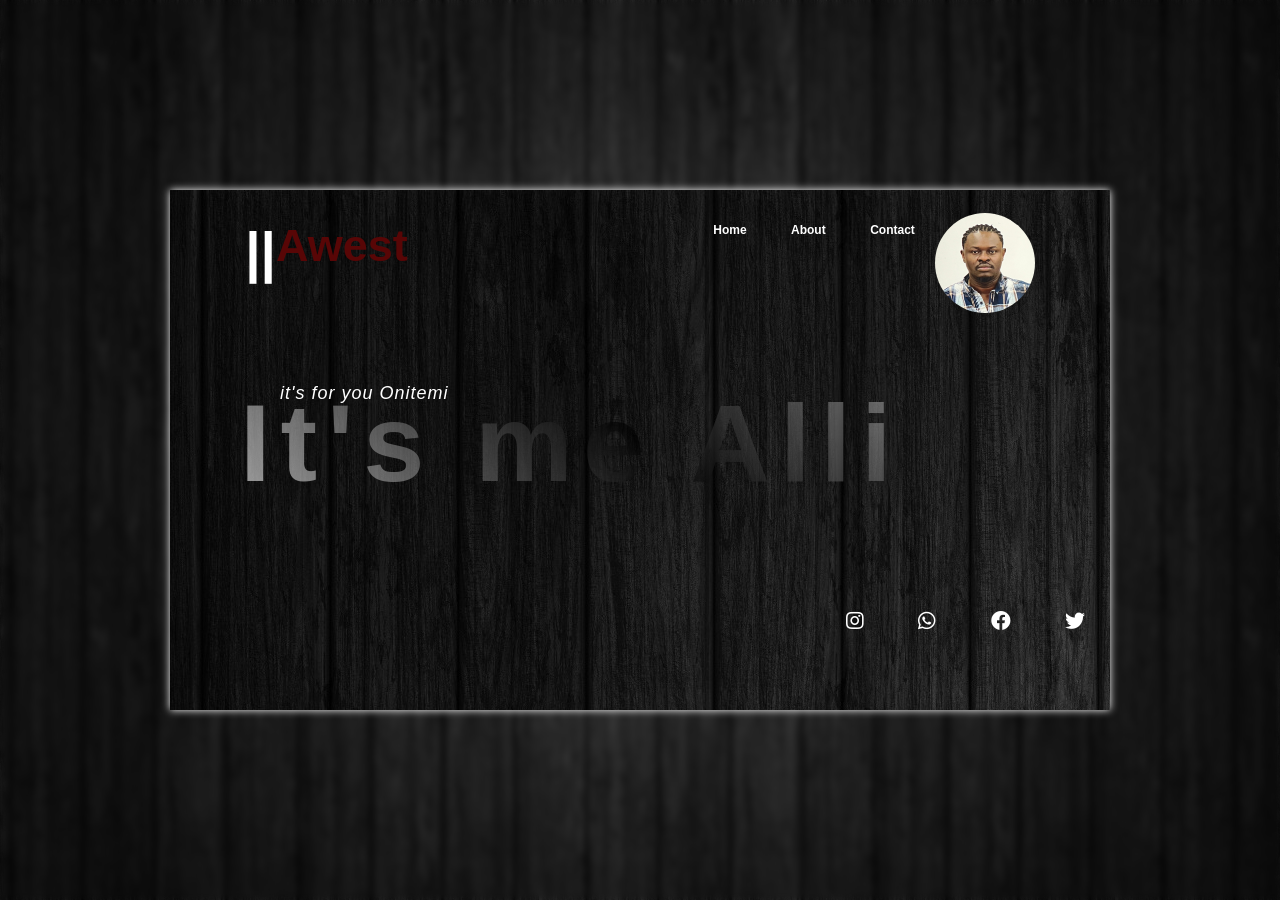
<file: index.html>
<!DOCTYPE html>
<html lang="en">
<head>
    <meta charset="UTF-8">
    <meta name="viewport" content="width=device-width, initial-scale=1.0">
    <title>Awest</title>
    <!--style css-->
    <link rel="stylesheet" href="style.css">

<!--fontawesome icone CDN-->
<link rel="stylesheet" href="https://use.fontawesome.com/releases/v5.15.4/css/all.css">


</head>
<body>
    <div class="glass">
    <nav>
        <h2 class="logo">||</h2>
        <h2 class="main">Awest</h2>
        <ul>
            <li><a href="#">Home</a></li>
                <li><a href="about.html">About</a></li>
                <li><a href="#">Contact</a></li>
        </ul>


        

        <img src="images/pro pic.jpeg" alt="profile">
    </nav>
    <div>
        <h3>it's for you Onitemi</h3>
        <h1>It's me Alli</h1>
    </div>
<div class="icons">
<ul>
    <li><i class="fab fa-instagram"></i></li>
    <li><i class="fab fa-whatsapp"></i></li>
    <li><i class="fab fa-facebook"></i></li>
    <li><i class="fab fa-twitter"></i></li>
</ul>
</div>


    </div>
</body>
</html>
</file>
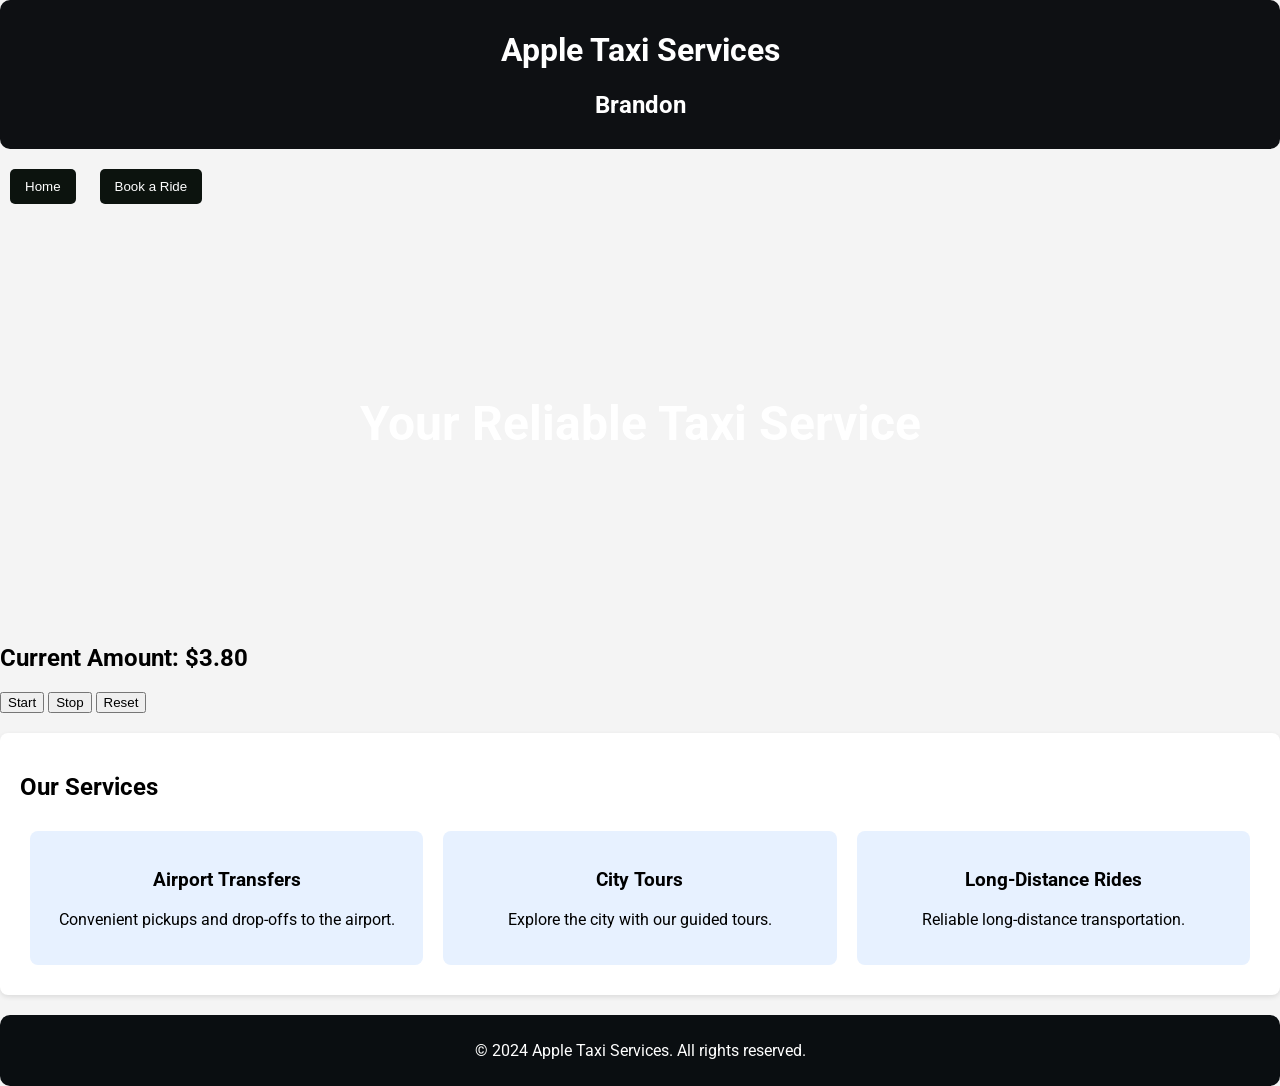
<file: tax.html>
<!DOCTYPE html>
<html lang="en">
<head>
    <meta charset="UTF-8">
    <meta name="viewport" content="width=device-width, initial-scale=1.0">
    <title>Taxi Company</title>
    <link href="https://fonts.googleapis.com/css?family=Roboto:400,700" rel="stylesheet">
    <style>
        body {
            font-family: 'Roboto', sans-serif;
            margin: 0;
            padding: 0;
            background-color: #f4f4f4;
        }
        header {
            background-color: #0e1013;
            color: white;
            padding: 10px;
            text-align: center;
            border-radius: 10px;
        }
        nav {
            margin: 20px 0;
        }
        nav button {
            margin: 0 10px;
            padding: 10px 15px;
            border: none;
            border-radius: 5px;
            background-color: #0c130e;
            color: white;
            cursor: pointer;
        }
        .hero {
            background-image: url('https://via.placeholder.com/1200x400?text=Taxi+Service');
            background-size: cover;
            height: 400px;
            display: flex;
            justify-content: center;
            align-items: center;
            color: white;
            text-align: center;
        }
        .hero h1 {
            font-size: 48px;
            margin: 0;
        }
        .container {
            padding: 20px;
            background-color: white;
            border-radius: 8px;
            box-shadow: 0 2px 5px rgba(0, 0, 0, 0.1);
            margin-top: 20px;
        }
        .services {
            display: flex;
            justify-content: space-around;
            margin-top: 20px;
        }
        .service {
            flex: 1;
            margin: 10px;
            padding: 20px;
            background-color: #e7f1ff;
            border-radius: 8px;
            text-align: center;
        }
        footer {
            margin-top: 20px;
            padding: 10px 0;
            background-color: #0a0e11;
            color: white;
            text-align: center;
            border-radius: 10px;
        }
        .booking-form {
            display: none;
            position: fixed;
            top: 0;
            left: 0;
            width: 100%;
            height: 100%;
            background-color: rgba(0, 0, 0, 0.5);
            padding: 50px;
            box-sizing: border-box;
        }
        .booking-content {
            background: white;
            padding: 20px;
            border-radius: 8px;
            max-width: 400px;
            margin: auto;
        }
    </style>
</head>
<body>

    <header>
        <h1>Apple Taxi Services</h1>
        <h2>Brandon</h2>
    </header>

    <nav>
        <button onclick="location.reload()">Home</button>
        <button onclick="document.getElementById('bookingModal').style.display='block'">Book a Ride</button>
    </nav>

    <div class="hero">
        <h1>Your Reliable Taxi Service</h1>
    </div>

    <div>
        <h2>Current Amount: <span id="amount">$3.80</span></h2>
        <button id="startBtn">Start</button>
        <button id="stopBtn">Stop</button>
        <button id="resetBtn">Reset</button>
    
        <script src="scrip.js"></script></div>


    <div class="container">
        <h2>Our Services</h2>
        <div class="services">
            <div class="service">
                <h3>Airport Transfers</h3>
                <p>Convenient pickups and drop-offs to the airport.</p>
            </div>
            <div class="service">
                <h3>City Tours</h3>
                <p>Explore the city with our guided tours.</p>
            </div>
            <div class="service">
                <h3>Long-Distance Rides</h3>
                <p>Reliable long-distance transportation.</p>
            </div>
        </div>

    </div>

      
    

    <div id="bookingModal" class="booking-form">
        <div class="booking-content">
            <h2>Book a Ride</h2>
            <label for="pickup">Pickup Location:</label><br>
            <input type="text" id="pickup" placeholder="Enter pickup location"><br><br>
            <label for="dropoff">Drop-off Location:</label><br>
            <input type="text" id="dropoff" placeholder="Enter drop-off location"><br><br>
            <button onclick="alert('Ride booked!')">Confirm Booking</button>
            <button onclick="document.getElementById('bookingModal').style.display='none'">Close</button>
        </div>
    </div>

    <footer>
        <p>&copy; 2024 Apple Taxi Services. All rights reserved.</p>
    </footer>

    <script>
        let timer;
        let timeElapsed = 180; // Starting from 3 minutes in seconds

        function updateTimer() {
            timeElapsed++;
            const minutes = String(Math.floor(timeElapsed / 60)).padStart(2, '0');
            const seconds = String(timeElapsed % 60).padStart(2, '0');
            document.getElementById('tripTimer').textContent = `${minutes}:${seconds}`;
        }

        document.getElementById('startButton').onclick = function() {
            timer = setInterval(updateTimer, 1000);
            this.style.display = 'none';
            document.getElementById('stopButton').style.display = 'block';
        };

        document.getElementById('stopButton').onclick = function() {
            clearInterval(timer);
            this.style.display = 'none';
            document.getElementById('startButton').style.display = 'block';
        };

        let amount = 3.80; // Starting amount
const increment = 0.10; // Increment value
const displayElement = document.getElementById('amount');

setInterval(() => {
    amount += increment; // Increment the amount
    displayElement.textContent = `$${amount.toFixed(2)}`; // Update the display
}, 1000); // Run every 1000 milliseconds (1 second)

    </script>

</body>
</html>
</file>
<file: style.css>
*{margin: 0;
    padding: 0;
    box-sizing: border-box;
    font-family: Arial, Helvetica, sans-serif;
}

body{
    background-image: url(images/backo.jpg);
    background-position: center;
    background-size: cover;
    height: 100vh;
    display: flex;
    align-items: center;
    justify-content: center;
    backdrop-filter: blur(3px);
  
   
    }
.glass{
    width: 940px;
    height: 520px;
    box-shadow: 0 0 8px rgba(255,255,255,1);
    background-image: url(images/backo.jpg);  
}

nav{
    display: flex;
    padding:30px 8%;
    
}
.main{
    font-size: 45px;
    color: #580606
    
    }
.logo{
    font-size: 55px;
    color: #ffffff;
    cursor: pointer;  
}
nav ul{
    flex: 1;
    text-align: right;
}
nav ul li{
    list-style: none;
    display: inline-block;
    margin: 0 20px;
    transition: 0.1s ease-out;
   
}
nav ul li:hover{
    border-bottom: 2px solid #ffff
}
nav ul li a{
    text-decoration: none;
    font-size: 12px;
    color: #ffff;
    font-weight: bold;
}
img{
    width: 100px;
    height: 100px;
    border-radius: 50%;
    cursor: pointer;
    margin-top: -7px;
    transition: 0.1s ease;
}
img:hover{
    boder: 2px solid #fff;
}

h3{
    color: #ffff;
    margin: 40px 110px -25px;
    font-style: italic;
    font-weight: 100;
    font-size: 18px;
    letter-spacing: 1px;
}
h1{
    color: #8d0dad;
    margin: 0 70px;
font-family: Verdana, Geneva, Tahoma, sans-serif;
font-size: 110px;
letter-spacing: 10px;
opacity: 0.6;

background-image: linear-gradient(45deg,#fff,#000,#fff);
background-size: 100%;
-webkit-background-clip: text;
-moz-background-clip: text;
-webkit-text-fill-color: transparent;
-webkit-text-fill-color: transparent;
}
.icons i{
    color: #fff;
}
.icons{
    display: flex;
    margin-top: 80px;
    margin-left: 50px;
}
.icons ul{
    flex: 1;
    text-align: right;
}
.icons ul li{
    list-style: none;
    display: inline-block;
    margin: 15px;
    padding: 10px;
}
.icons ul li i{
    text-decoration: none;
    font-size: 20px;
    cursor: pointer;
    transition: 0.1s ease all;
}
.icons ul li i:hover{
    color: aqua;
}

p{
    font-size: 18px;
    line-height: 20px;
    color: #fff;
    margin: 0 70px;
   margin-top: -10px;
   line-height: 20px;
   bottom: 20px;
}
</file>
